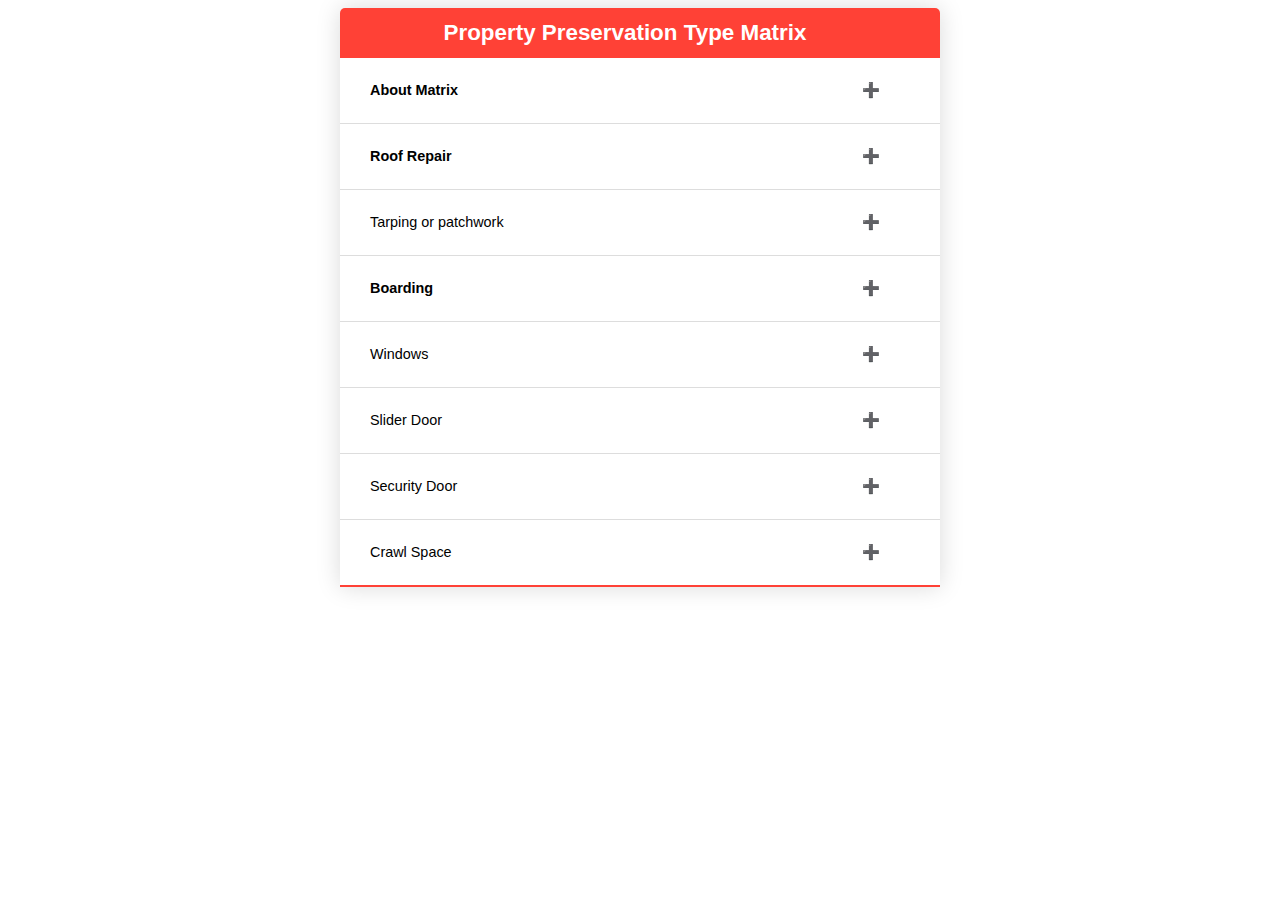
<file: index.html>
<!DOCTYPE html>
<html>

<head>
    <link rel="stylesheet" href="style.css">
</head>

<body>

    <!-- Class is added to this table so that as application grows, if the number of tables increases, then we can traget this specific table -->
    <table class="Qtable">
        <thead>
            <tr>
                <th>Property Preservation Type Matrix</th>
                <th></th>
            </tr>
        </thead>
        <tbody>
            <tr>
                <td><button type="button" class="collapsible"><b>About Matrix</b></button>
                    <div class="content">
                        <p>I. Property Preservation Matrix
                            As indicated in the Fannie Mae Single-Family Servicing Guide, Part VIII, Chapter 1, Section
                            106,
                            throughout the foreclosure process the servicer is responsible for performing all property
                            maintenance
                            functions to ensure that the condition and appearance of the property are maintained
                            satisfactorily.
                            Servicers should refer to the Fannie Mae Property Preservation Matrix below for property
                            preservation
                            allowable reimbursement amounts. Where the cost of the contemplated preservation work
                            exceeds
                            these amounts, the request will be submitted via HomeTracker. All pertinent supporting
                            information
                            and documentation that would assist Fannie Mae in making a sound and complete property
                            preservation decision should be included. Photos should be submitted as attachments to each
                            applicable line item. This Property Preservation Matrix supplements, but does not replace,
                            the guidance
                            contained in Part VIII, Section 106 of the Servicing Guide.
                            If the Servicer has not acquired access to Hometracker, the Fannie Mae Request for Repair
                            Form 1095
                            in excel format should be completed manually and submitted with supporting photo
                            documentation via
                            email to property_preservation@fanniemae.com.
                            Fannie Mae Property Preservation Matrix (allowable amount is per occurrence) </p>
                    </div>
                </td>
            </tr>
            <tr>
                <td><button type="button" class="collapsible"><b>Roof Repair</b></button>
                    <div class="content">
                        <p>When an active leak is discovered appropriate measures should be taken to preserve the
                            property by
                            stopping the leak. Fannie Mae typically does not encourage replacing roofs prior to sale,
                            but in cases
                            where the servicer feels that this is necessary a first and second bid will be submitted to
                            Fannie Mae for
                            consideration.
                            Do not tarp flat roofs. </p>
                    </div>
                </td>
            </tr>
            <tr>
                <td><button type="button" class="collapsible">Tarping or patchwork</button>
                    <div class="content">
                        <p>Up to $400 for 10x20 sq ft area </p>
                        <p>Fannie Mae requires that when roof repairs exceed allowable, a bid to tarp, except as noted
                            above and
                            a bid to patch must be submitted simultaneously on the same HomeTracker P&P form.
                            Include: dimensions of affected area, location of damage, active or inactive leak, and
                            amount of bid to
                            complete work, full photo documentation, and advise Fannie Mae whether an insurance claim
                            has been
                            filed.</p>
                    </div>
                </td>
            </tr>
            <tr class="topic">
                <td><button type="button" class="collapsible"><b>Boarding</b></button>
                    <div class="content">
                        <p>Properties should not be boarded unless it is necessary to prevent vandalism, where required
                            by local
                            ordinance, or when windows are broken. The allowable for any security door and/or crawl
                            space will
                            include the cost of boarding and padlock(s). United Inches (UI) is calculated by adding
                            length and width
                            (e.g., a 25x60 window is 85 UI). </p>
                    </div>
                </td>
            </tr>
            <tr>
                <td><button type="button" class="collapsible">Windows</button>
                    <div class="content">
                        <p>75 UI or less $70 || 76-100 UI $90 || 101-125 UI $115 </p>
                    </div>
                </td>
            </tr>
            <tr>
                <td><button type="button" class="collapsible">Slider Door</button>
                    <div class="content">
                        <p>Up to $160 </p>
                    </div>
                </td>
            </tr>
            <tr>
                <td><button type="button" class="collapsible">Security Door</button>
                    <div class="content">
                        <p>Up to $250</p>
                    </div>
                </td>
            </tr>
            <tr>
                <td><button type="button" class="collapsible">Crawl Space</button>
                    <div class="content">
                        <p>Up to $60</p>
                    </div>
                </td>
            </tr>
        </tbody>
    </table>
    <script src="Q.js"></script>
</body>

</html>
</file>
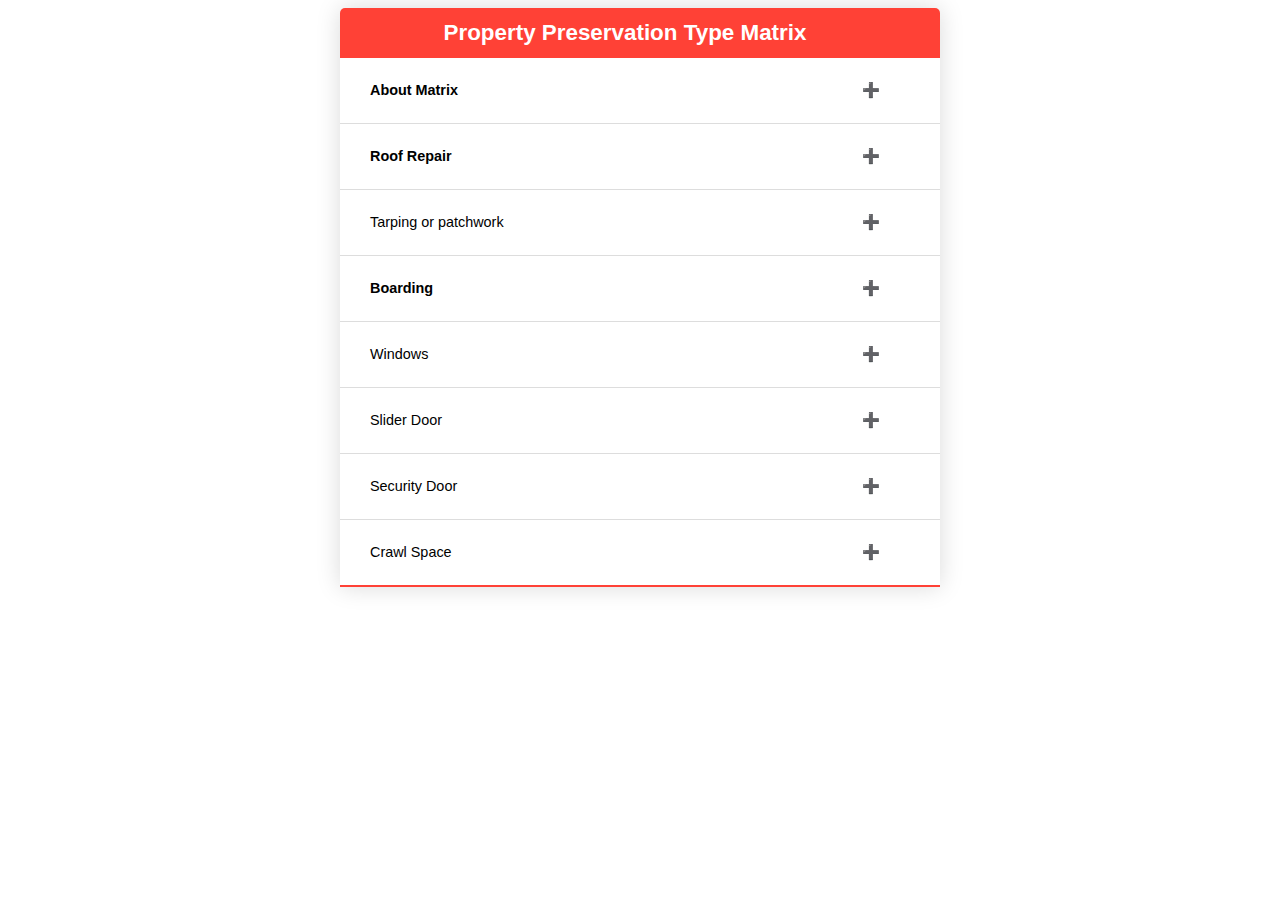
<file: Q.html>
<!DOCTYPE html>
<html>

<head>
    <link rel="stylesheet" href="style.css">
</head>

<body>

    <!-- Class is added to this table so that as application grows, if the number of tables increases, then we can traget this specific table -->
    <table class="Qtable">
        <thead>
            <tr>
                <th>Property Preservation Type Matrix</th>
                <th></th>
            </tr>
        </thead>
        <tbody>
            <tr>
                <td><button type="button" class="collapsible"><b>About Matrix</b></button>
                    <div class="content">
                        <p>I. Property Preservation Matrix
                            As indicated in the Fannie Mae Single-Family Servicing Guide, Part VIII, Chapter 1, Section
                            106,
                            throughout the foreclosure process the servicer is responsible for performing all property
                            maintenance
                            functions to ensure that the condition and appearance of the property are maintained
                            satisfactorily.
                            Servicers should refer to the Fannie Mae Property Preservation Matrix below for property
                            preservation
                            allowable reimbursement amounts. Where the cost of the contemplated preservation work
                            exceeds
                            these amounts, the request will be submitted via HomeTracker. All pertinent supporting
                            information
                            and documentation that would assist Fannie Mae in making a sound and complete property
                            preservation decision should be included. Photos should be submitted as attachments to each
                            applicable line item. This Property Preservation Matrix supplements, but does not replace,
                            the guidance
                            contained in Part VIII, Section 106 of the Servicing Guide.
                            If the Servicer has not acquired access to Hometracker, the Fannie Mae Request for Repair
                            Form 1095
                            in excel format should be completed manually and submitted with supporting photo
                            documentation via
                            email to property_preservation@fanniemae.com.
                            Fannie Mae Property Preservation Matrix (allowable amount is per occurrence) </p>
                    </div>
                </td>
            </tr>
            <tr>
                <td><button type="button" class="collapsible"><b>Roof Repair</b></button>
                    <div class="content">
                        <p>When an active leak is discovered appropriate measures should be taken to preserve the
                            property by
                            stopping the leak. Fannie Mae typically does not encourage replacing roofs prior to sale,
                            but in cases
                            where the servicer feels that this is necessary a first and second bid will be submitted to
                            Fannie Mae for
                            consideration.
                            Do not tarp flat roofs. </p>
                    </div>
                </td>
            </tr>
            <tr>
                <td><button type="button" class="collapsible">Tarping or patchwork</button>
                    <div class="content">
                        <p>Up to $400 for 10x20 sq ft area </p>
                        <p>Fannie Mae requires that when roof repairs exceed allowable, a bid to tarp, except as noted
                            above and
                            a bid to patch must be submitted simultaneously on the same HomeTracker P&P form.
                            Include: dimensions of affected area, location of damage, active or inactive leak, and
                            amount of bid to
                            complete work, full photo documentation, and advise Fannie Mae whether an insurance claim
                            has been
                            filed.</p>
                    </div>
                </td>
            </tr>
            <tr class="topic">
                <td><button type="button" class="collapsible"><b>Boarding</b></button>
                    <div class="content">
                        <p>Properties should not be boarded unless it is necessary to prevent vandalism, where required
                            by local
                            ordinance, or when windows are broken. The allowable for any security door and/or crawl
                            space will
                            include the cost of boarding and padlock(s). United Inches (UI) is calculated by adding
                            length and width
                            (e.g., a 25x60 window is 85 UI). </p>
                    </div>
                </td>
            </tr>
            <tr>
                <td><button type="button" class="collapsible">Windows</button>
                    <div class="content">
                        <p>75 UI or less $70 || 76-100 UI $90 || 101-125 UI $115 </p>
                    </div>
                </td>
            </tr>
            <tr>
                <td><button type="button" class="collapsible">Slider Door</button>
                    <div class="content">
                        <p>Up to $160 </p>
                    </div>
                </td>
            </tr>
            <tr>
                <td><button type="button" class="collapsible">Security Door</button>
                    <div class="content">
                        <p>Up to $250</p>
                    </div>
                </td>
            </tr>
            <tr>
                <td><button type="button" class="collapsible">Crawl Space</button>
                    <div class="content">
                        <p>Up to $60</p>
                    </div>
                </td>
            </tr>
        </tbody>
    </table>
    <script src="Q.js"></script>
</body>

</html>
</file>
<file: style.css>
* {
  font-family: Lato, "Lucida Grande", Tahoma, Sans-Serif;/*Fallback Font Stacks allow for more robust web typography*/
}


.Qtable {
  border-collapse: collapse; /* Borders are collapsed into a single border when possible (border-spacing and empty-cells properties have no effect) */
  margin: 25px 0; /* top and bototm spacing*/
  min-width: 400px; /*gives minimum size to table to keep a certain aesthetic. Table will expand if needed.*/
  max-width: 600px;
  border-radius: 5px 5px 0 0; /* adds the rounded corners to the table; AKA radius of elements corners*/
  overflow: hidden; /*Used here in conjunction with border-radius because <tr> in the <th> still have their 0 element radius(square) so this will ensure 
  content (especially images) can't bleed out of the container*/
  box-shadow: 0 0 25px rgba(0, 0, 0, 0.15); /*attaches one or more shadows to an element */
  margin-left:auto; 
  margin-right:auto;
  margin-top:auto;
  margin-bottom:auto;
}

.Qtable thead tr {
  background-color: #FF4136;
  color: #ffffff;
  font-weight: bold;/*As Kenny Loggins would say: https://www.youtube.com/watch?v=siwpn14IE7E&list=PLewmtVKho2IMiolssLYyssEnSgUCmxYZm&index=24&t=0s*/
  font-size: 1.4em;
}

.Qtable th,
.Qtable td {
  padding: 12px 15px; /* targets the cells inside table head and table rows*/
  
}

.Qtable tbody tr {
  border-bottom: 1px solid #dddddd; /* targets all table rows in table body with a light grey border bottom. Added for extra aesthetic and separation*/
}

.Qtable tbody tr:last-of-type {
    border-bottom: 2px solid #FF4136;
  }

/* Collapsible styling*/
/* Style the button that is used to open and close the collapsible content */
.collapsible {
  cursor: pointer;
  padding: 12px 15px;
  width: 100%;
  border: none;
  text-align: left;
  outline: none;
  background-color: white;
  font-size: 0.9em; /*Makes table font slightly smaller than surrounding font which can increase readability. 
  Helps with fitting tables on mobile devices due to limited screen space. 
  Relative to the font-size of the element (4em means 4 times the size of the current font) */
}


/* Style the collapsible content. Note: hidden by default */
.content {
    padding: 0 18px;
    max-height: 0;
    overflow: hidden;
    transition: max-height 0.2s ease-out;
    font-size: 0.9em;
  }

  .collapsible:after {
    content: '\02795'; /* Unicode character for "plus" sign (+) */
    float: right;
    margin-left: 5px;
  }
  
  .active:after {
    content: "\2796"; /* Unicode character for "minus" sign (-) */
  }
</file>
